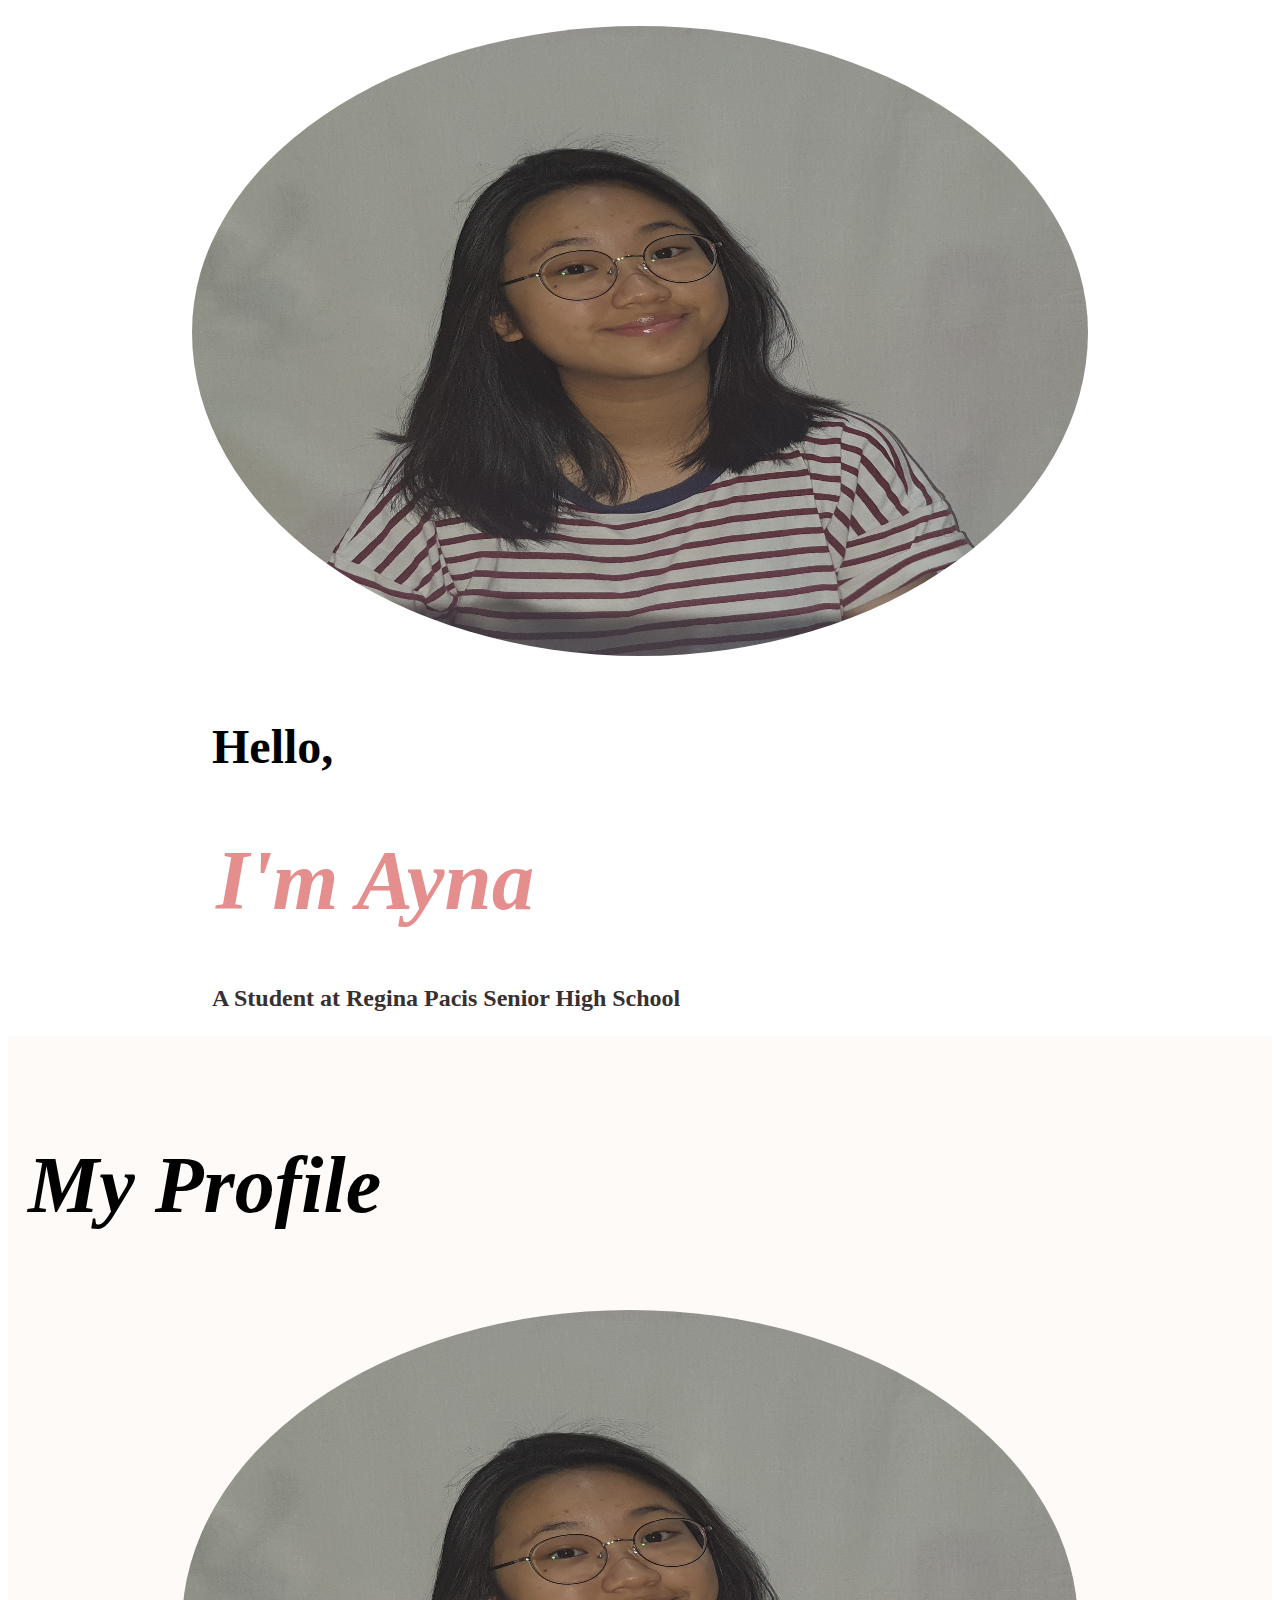
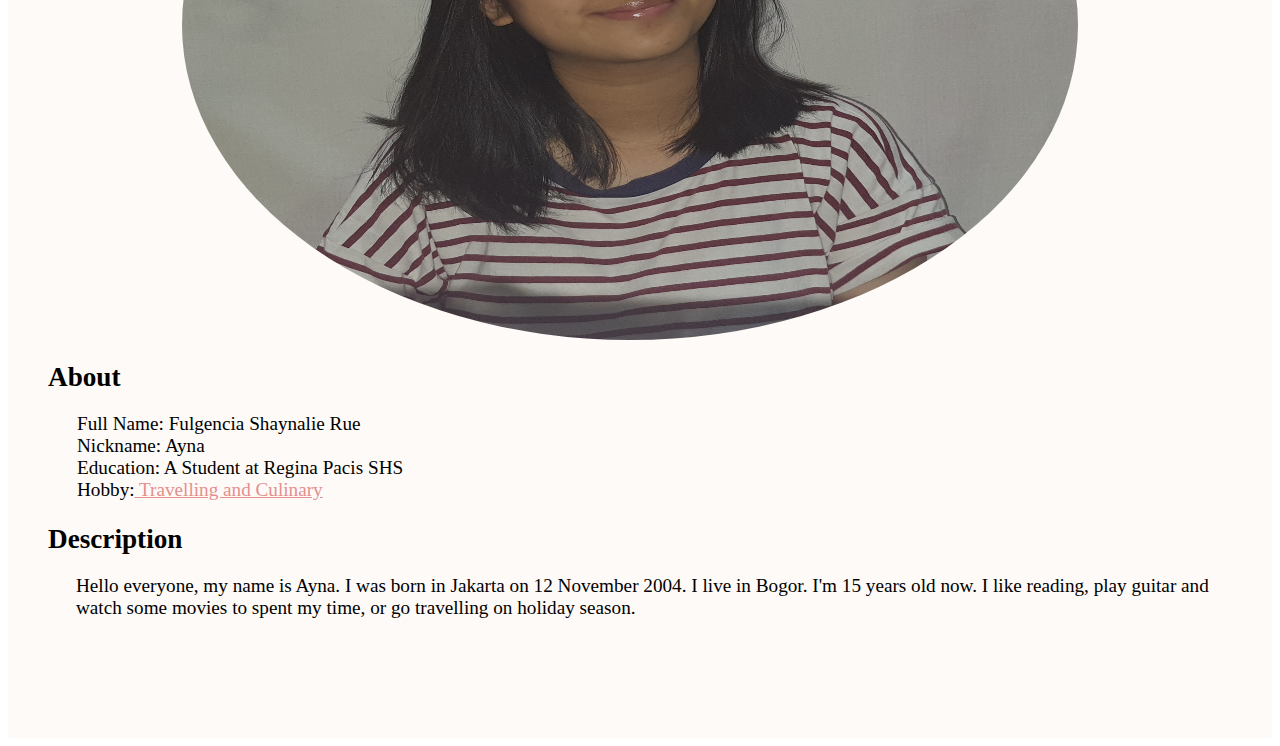
<file: index.html>
<!DOCTYPE html>
<html>
<head>
        <title>Ayna's Website</title>
        <link rel="stylesheet" type="text/css" href="./style.css">
        <link href="https://stackpath.bootstrapcdn.com/bootstrap/4.5.0/css/bootstrap.min.css" rel="stylesheet" integrity="sha384-9aIt2nRpC12Uk9gS9baDl411NQApFmC26EwAOH8WgZl5MYYxFfc+NcPb1dKGj7Sk" crossorigin="anonymous">
</head>
<body>
        <div id="home">
                <div class="container">
                        <div class="row">
                                <div class="col-md-4 col-sm-12">
                                        <img src="./ayna1.jpg" class="img-fluid photo-lika" alt="Lika's Photo" style="padding-top: 2vh;">
                                </div>
                                <div class="col-md-8 col-sm-12" style="padding-top: 2vh;">
                                        <h2 style="font-size: 3rem;">Hello,</h2>
                                        <h1 id="title-1" style="padding: 0rem 0rem 0rem 1.5rem;">I'm Ayna</h1>
                                        <h3 id="brief-desc">A Student at Regina Pacis Senior High School</h3>
                                </div>
                        </div>
                </div>
        </div>
        
        <div id="profile">
                <div class="container">
                        <div class="row">
                                <h1 class="col-md-12 col-sm-12" id="my-profile">My Profile</h1>
                        </div>
        
                        <div class="row">
                                <div class="col-md-4 col-sm-12 flx">
                                        <img src="./ayna1.jpg" class="img-fluid photo-lika" alt="Lika's Photo">
                                </div>
        
                                <div class="col-md-8 col-sm-12">
                                        <h2 ><strong>About</strong></h2>
                                        <ul id="about">
                                                <li>Full Name: Fulgencia Shaynalie Rue</li>
                                                <li>Nickname: Ayna</li>
                                                <li>Education: A Student at Regina Pacis SHS </li>
                                                <li>Hobby:<a href="hobby.html" style="color:  #E58E8E;"> Travelling and Culinary</a></li>
                                        </ul>
                                                
                                        <h2><strong>Description</strong></h2>
                                        <p style="padding-left: 3rem;">Hello everyone, my name is Ayna. I was born in Jakarta on 12 November 2004. I live in Bogor. I'm 15 years old now. I like reading, play guitar and watch some movies to spent my time, or go travelling on holiday season.
                                        </p>
                                </div>
                        </div>
                </div>
        </div>
</body>
</html>
</file>
<file: style.css>
html{
    scroll-behavior: smooth;
}

body > div{
    min-height: 100vh;
}

body{
    font-family: 'Amiri', serif;
    font-size: 1.2rem;
}

ul{
    font-size: 1.2rem;
}

h1{
    font-size: 3.5rem;
    font-style: italic;
}

h2{
    font-size: 1.7rem;
    color: #000000;
    margin-bottom: 20px;
    padding-left: 20px;
}

h3{
    font-weight: bold;
    font-size: 1.4rem;
    color: #383030;
}

h4{
    font-style: italic;
    font-size: 1.4rem;
    color: #383030;
}

p{
    font-size: 1.2rem;
    
}

#home{
    display: flex;
    justify-content: center;
    align-items: center;
    
}

.photo-lika{
    border-radius: 50%;
    width: 70vw;
    height: 70vh;
}

#title-1{
    font-family: PT Serif;
    font-style: italic;
    font-weight: bold;
    font-size: 5.3rem;
    color: #E58E8E;
    text-align: left;
}

#brief-desc{
    font-size: 1.5rem;
    color:  #383030;
    padding-left: 20px;
}

#profile{
    background-color:rgba(249, 227, 215, 0.19);
    padding: 50px 40px 100px 20px;
}

#my-profile{
    font-size: 5rem;
    font-style: italic;
    font-weight: bold;
    color: #000000;
    padding-bottom: 25px;
}

.flx{
    display: flex;
    flex-direction: column;
    justify-content: center;
    align-items: center;
}

.resume{
    margin-top: 20px;
    text-align: center;
}

#about{
    padding-left: 49px;
    list-style-type: none; 
}


#activities{
    background-color: rgba(220, 228, 219, 0.19);
    padding: 50px 50px 200px 20px;
}

#title1-activities{
    font-size: 3.5rem;
    font-style: italic;
    color: black;
    padding-top: 25px;
}

#title2-activities{
    font-style: italic;
    font-weight: bold;
    font-size:3.9rem;
    color: #E58E8E;
}

.photo{
    margin-bottom: 30px;
    width: 25vw;
    height: 25vh;
    min-width: 100%;
}


#skills{
    background-color: #000000;
    color: #FEFEFE;
    padding: 50px 50px 200px 15px;
   
}

#skills-title{
    font-size: 5rem;
    font-style: italic;
    color: #E5E4DF;
    margin: 0px;
    padding-top: 25px;
    padding-bottom: 50px;
}

.skills-title2{
    font-size: 2rem;
    color: #E58E8E;
    padding-right: 100px;
}


#contact{
    background-color: #000000;
    padding: 175px 0px 0px 50px;
}

#contact-title{
    font-size: 4rem;
    font-style: italic;
    color: #E58E8E;
    padding-top: 200px;
}

.soc-med{
    padding-right: 20px;
}

#hobbies{
    background-color:rgba(249, 227, 215, 0.19);
    padding: 100px 20px 100px 20px;
    text-align: center;
}

.hobby{
    padding: 0px 50px 20px 15px;
}

.container{
    margin: 0px 0px 0px 0px;
    max-width: 100%;
}

.nav-link{
    padding-right: 20px;
}

.back-button{
    text-align: center;
}
</file>
